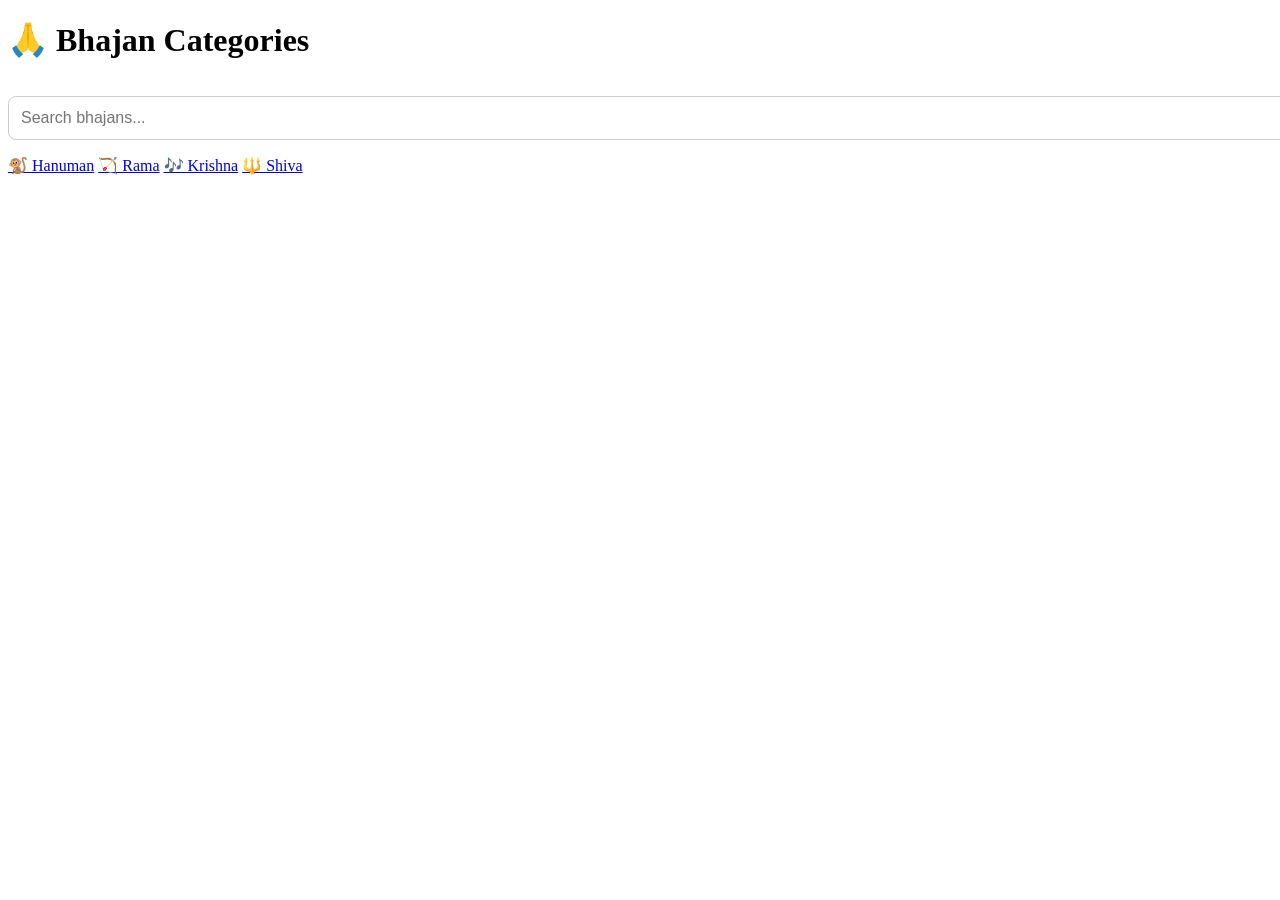
<file: index.html>
<!DOCTYPE html>
<html>
<head>
  <title>Bhajan Categories</title>
  <link rel="stylesheet" href="style.css" />
</head>
<body>

  <div class="container">

    <h1>🙏 Bhajan Categories</h1>

    <!-- 🔍 Search Box -->
    <input type="text" id="searchBox" placeholder="Search bhajans..." onkeyup="searchBhajans()" />

    <!-- 🔎 Results -->
    <ul id="results"></ul>

    <!-- 📂 Categories -->
    <div class="grid">
      <a href="hanuman/" class="card">🐒 Hanuman</a>
      <a href="rama/" class="card">🏹 Rama</a>
      <a href="krishna/" class="card">🎶 Krishna</a>
      <a href="shiva/" class="card">🔱 Shiva</a>
    </div>

  </div>

<script>

const songs = [
  { name: "Hanuman Chalisa", link: "hanuman/hanuman-chalisa.html" },
  { name: "Bajrang Baan", link: "hanuman/bajrang-baan.html" },
  { name: "Raghupati Raghav Raja Ram", link: "rama/raghupati.html" }
];

function searchBhajans() {
  let input = document.getElementById("searchBox").value.toLowerCase();
  let results = document.getElementById("results");
  results.innerHTML = "";

  if (input === "") return;

  let filtered = songs.filter(song => song.name.toLowerCase().includes(input));

  filtered.forEach(song => {
    let li = document.createElement("li");
    li.innerHTML = `<a href="${song.link}">${song.name}</a>`;
    results.appendChild(li);
  });
}

</script>

</body>
</html>
</file>
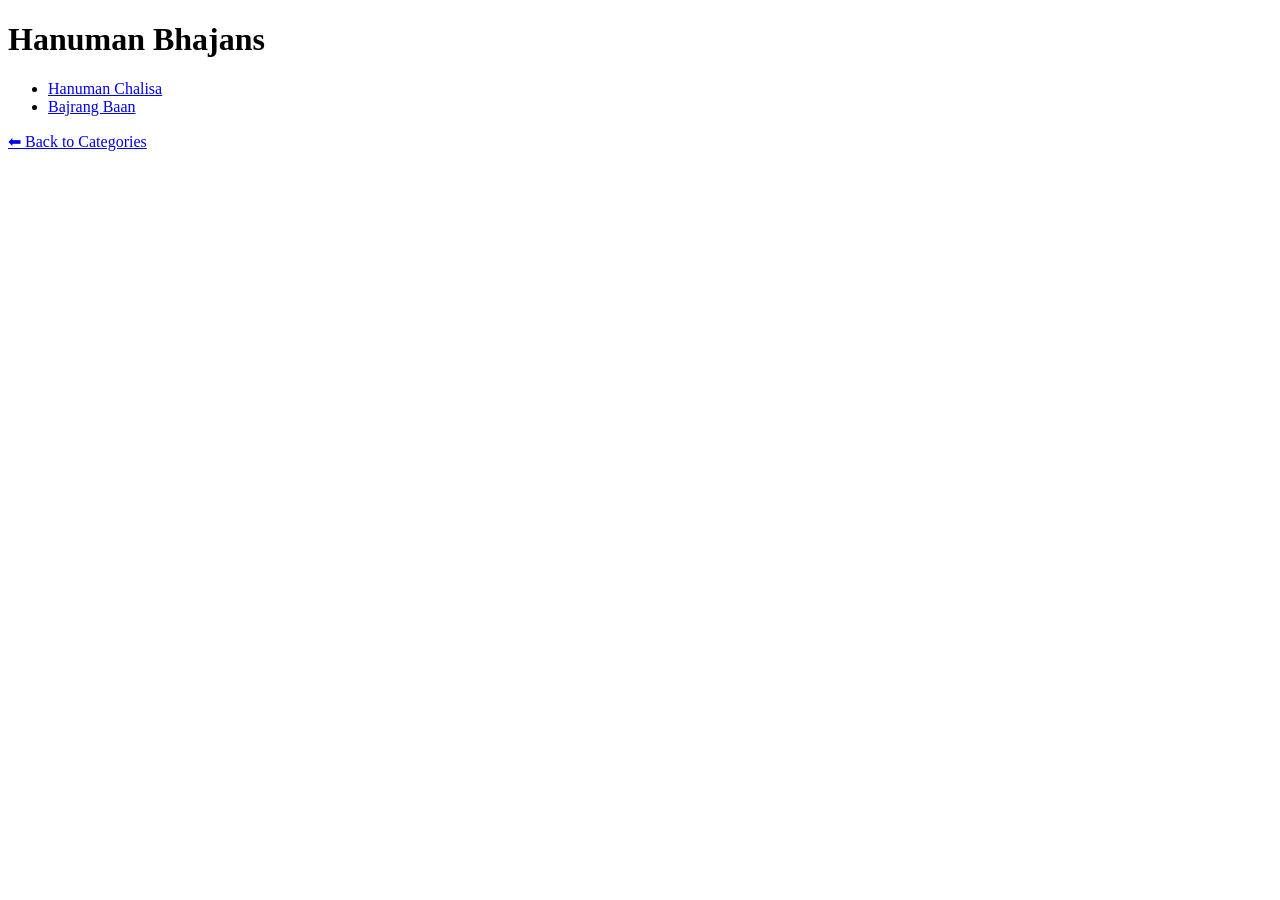
<file: hanuman/index.html>
<!DOCTYPE html>
<html>
<head>
  <title>Hanuman Bhajans</title>
  <link rel="stylesheet" href="../style.css" />
</head>
<body>

  <h1>Hanuman Bhajans</h1>

  <ul>
    <li><a href="hanuman-chalisa.html">Hanuman Chalisa</a></li>
    <li><a href="bajrang-baan.html">Bajrang Baan</a></li>
  </ul>

  <a href="../index.html">⬅ Back to Categories</a>

</body>
</html>
</file>
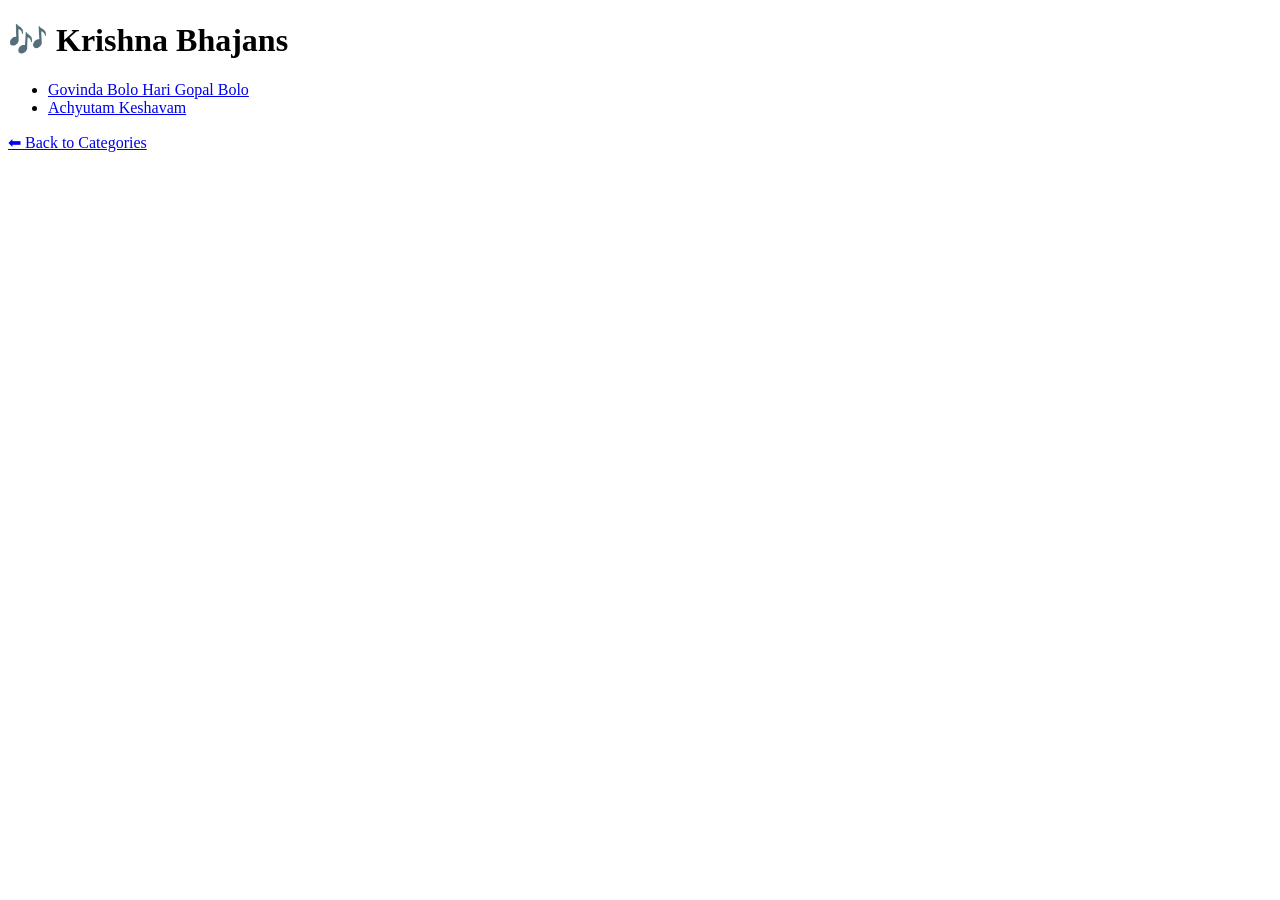
<file: krishna/index.html>
<!DOCTYPE html>
<html>
<head>
  <title>Krishna Bhajans</title>
  <link rel="stylesheet" href="../style.css" />
</head>
<body>

  <div class="container">

    <h1>🎶 Krishna Bhajans</h1>

    <ul>
      <li><a href="govinda.html">Govinda Bolo Hari Gopal Bolo</a></li>
      <li><a href="achyutam.html">Achyutam Keshavam</a></li>
    </ul>

    <a href="../index.html">⬅ Back to Categories</a>

  </div>

</body>
</html>
</file>
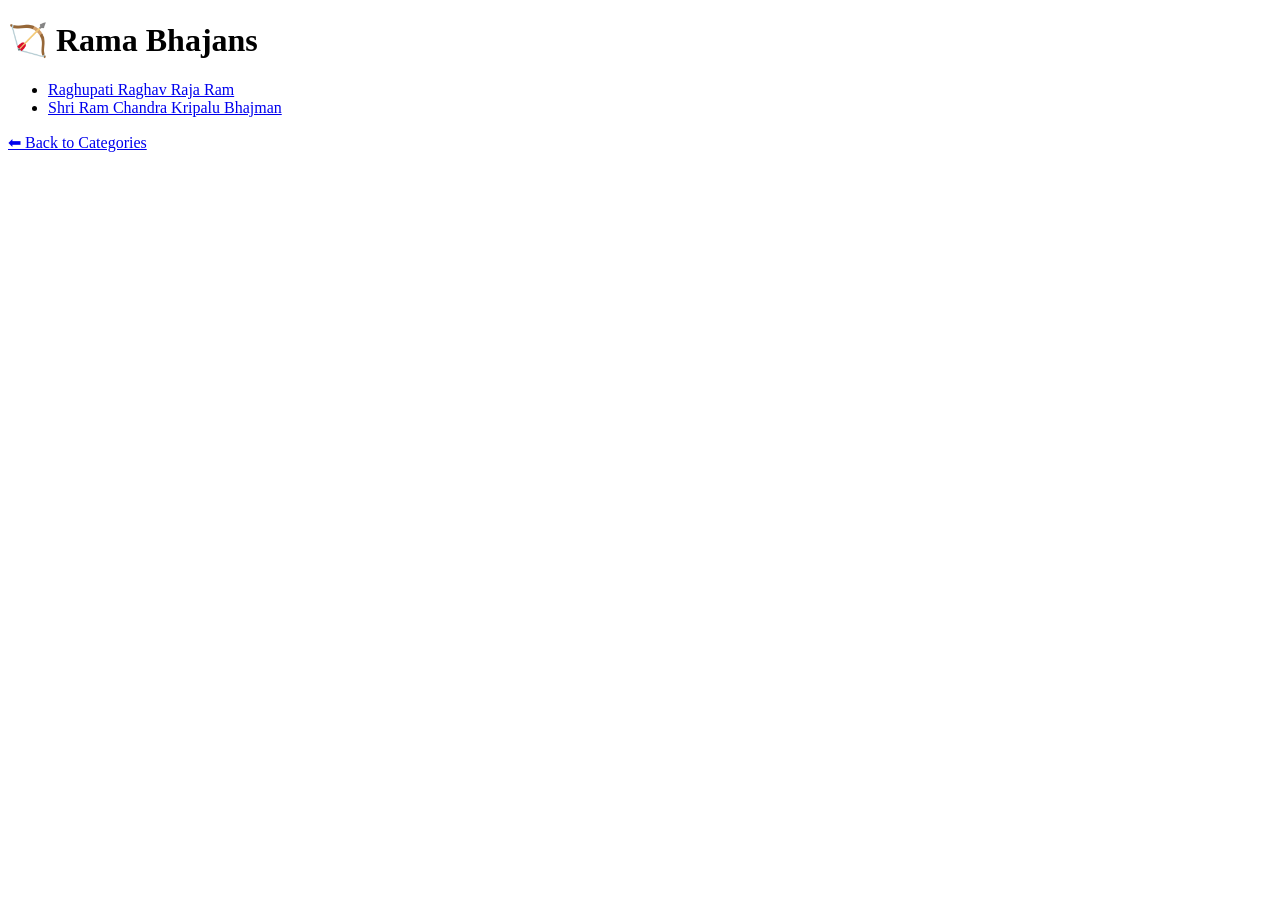
<file: rama/index.html>
<!DOCTYPE html>
<html>
<head>
  <title>Rama Bhajans</title>
  <link rel="stylesheet" href="../style.css" />
</head>
<body>

  <div class="container">

    <h1>🏹 Rama Bhajans</h1>

    <ul>
      <li><a href="raghupati.html">Raghupati Raghav Raja Ram</a></li>
      <li><a href="ram-chandra.html">Shri Ram Chandra Kripalu Bhajman</a></li>
    </ul>

    <a href="../index.html">⬅ Back to Categories</a>

  </div>

</body>
</html>
</file>
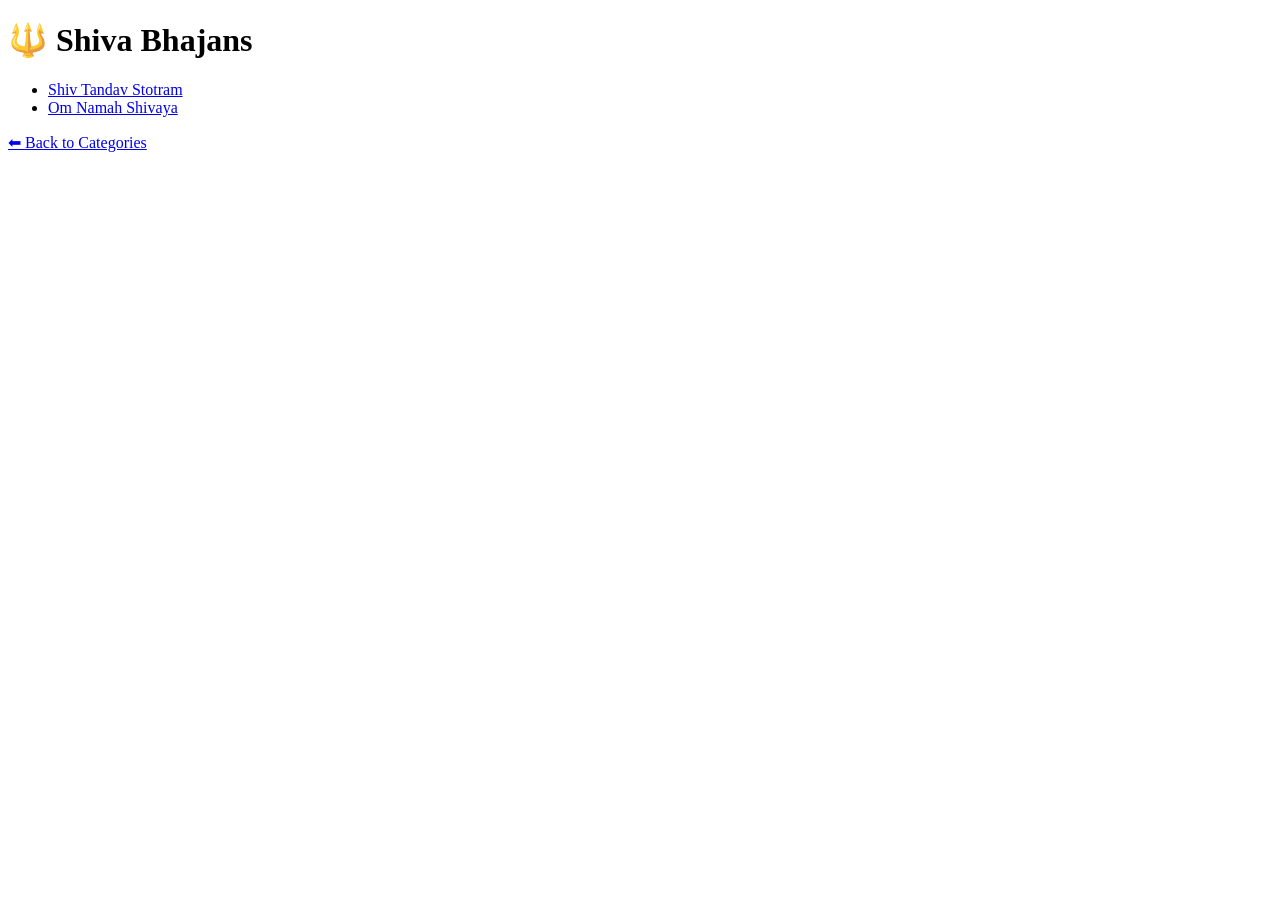
<file: shiva/index.html>
<!DOCTYPE html>
<html>
<head>
  <title>Shiva Bhajans</title>
  <link rel="stylesheet" href="../style.css" />
</head>
<body>

  <div class="container">

    <h1>🔱 Shiva Bhajans</h1>

    <ul>
      <li><a href="shiv-tandav.html">Shiv Tandav Stotram</a></li>
      <li><a href="om-namah-shivaya.html">Om Namah Shivaya</a></li>
    </ul>

    <a href="../index.html">⬅ Back to Categories</a>

  </div>

</body>
</html>
</file>
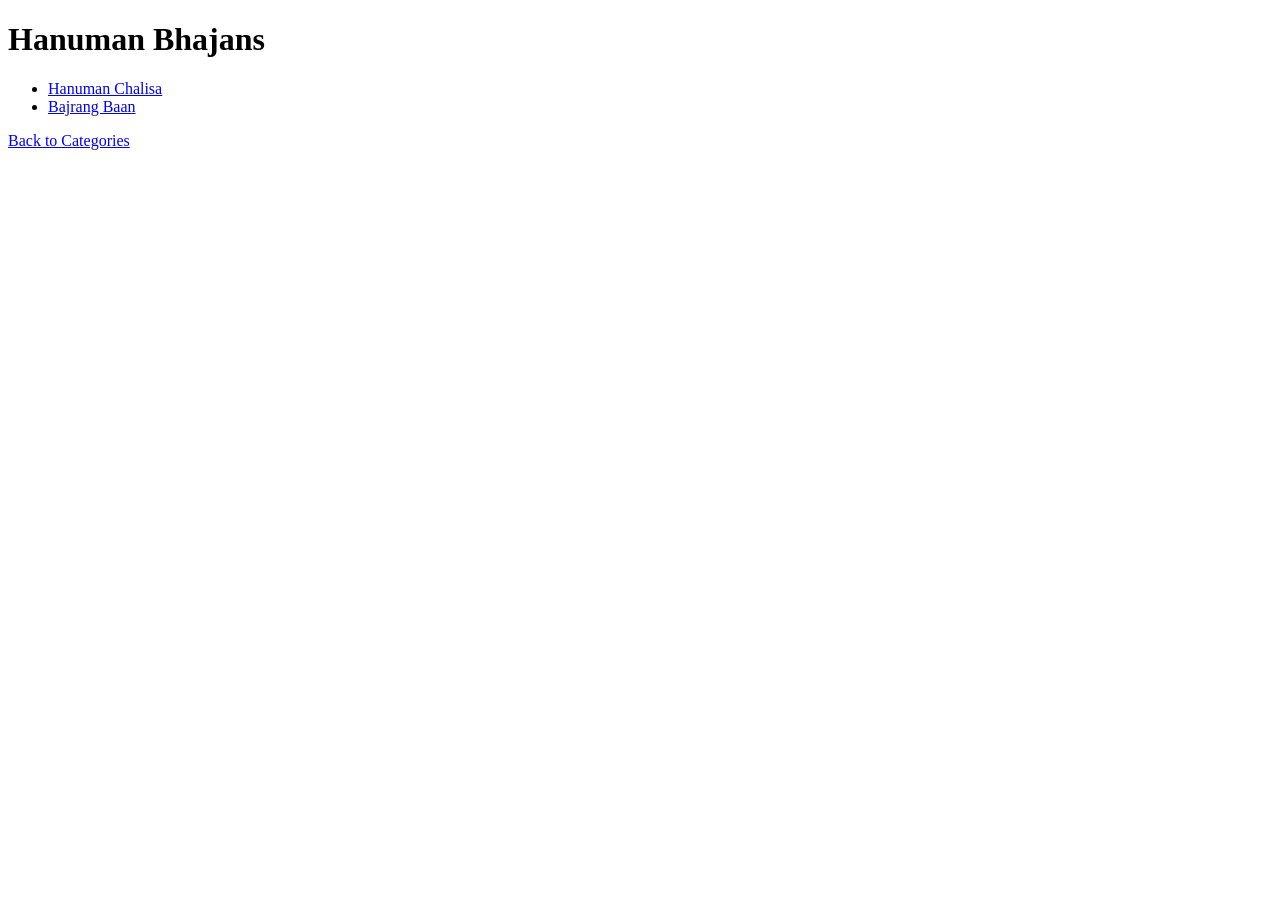
<file: hanuman.html>
<!DOCTYPE html>
<html>
<head>
  <title>Hanuman Bhajans</title>
  <link rel="stylesheet" href="style.css" />
</head>
<body>
  <h1>Hanuman Bhajans</h1>
  <ul>
    <li><a href="hanuman-chalisa.html">Hanuman Chalisa</a></li>
    <li><a href="hanuman-bajrang-baan.html">Bajrang Baan</a></li>
  </ul>
  <a href="index.html">Back to Categories</a>
</body>
</html>
</file>
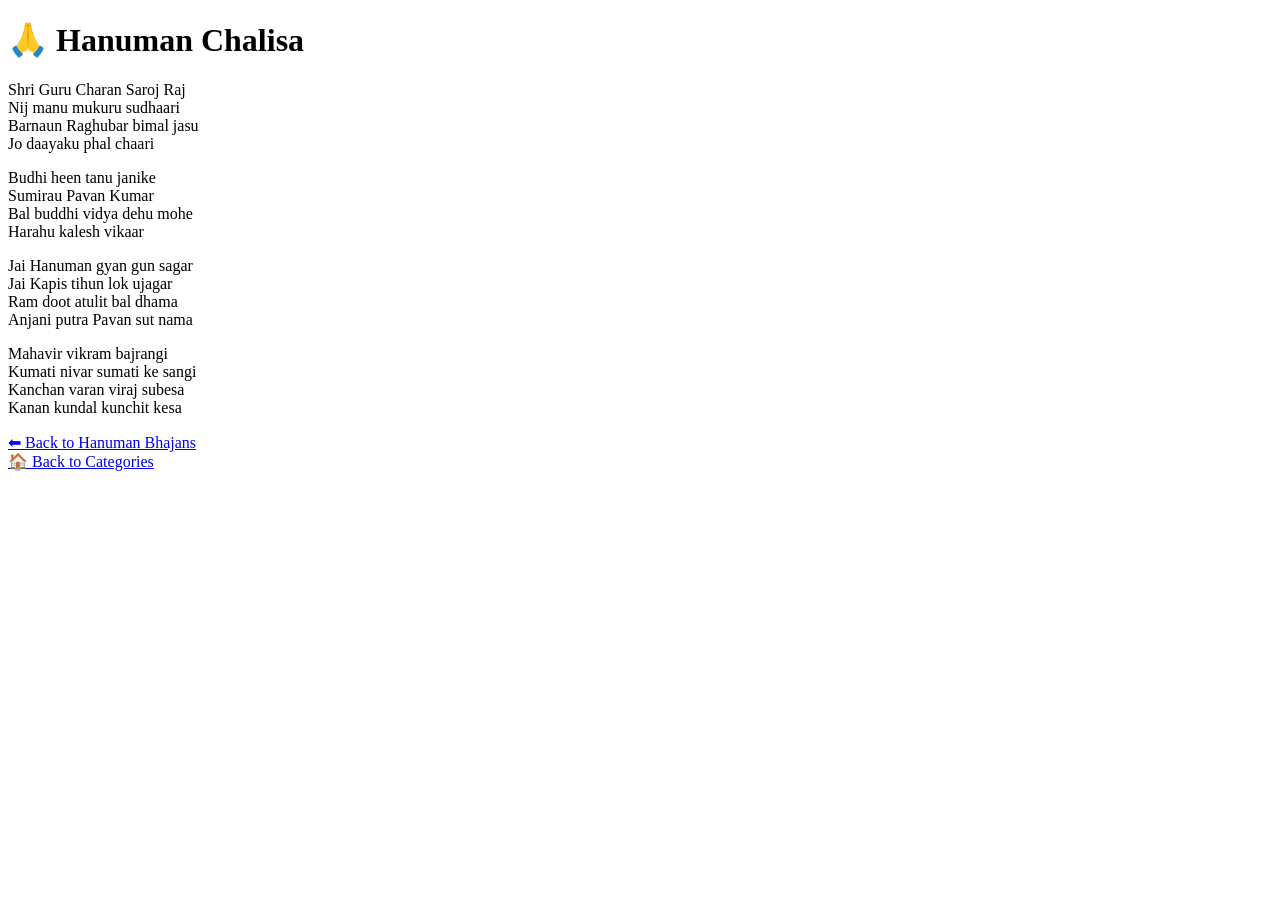
<file: hanuman/hanuman-chalisa.html>
<!DOCTYPE html>
<html>
<head>
  <title>Hanuman Chalisa</title>
  <link rel="stylesheet" href="../style.css" />
</head>
<body>

  <div class="container">

    <h1>🙏 Hanuman Chalisa</h1>

    <div class="lyrics">
      <p>Shri Guru Charan Saroj Raj<br>
      Nij manu mukuru sudhaari<br>
      Barnaun Raghubar bimal jasu<br>
      Jo daayaku phal chaari</p>

      <p>Budhi heen tanu janike<br>
      Sumirau Pavan Kumar<br>
      Bal buddhi vidya dehu mohe<br>
      Harahu kalesh vikaar</p>

      <p>Jai Hanuman gyan gun sagar<br>
      Jai Kapis tihun lok ujagar<br>
      Ram doot atulit bal dhama<br>
      Anjani putra Pavan sut nama</p>

      <p>Mahavir vikram bajrangi<br>
      Kumati nivar sumati ke sangi<br>
      Kanchan varan viraj subesa<br>
      Kanan kundal kunchit kesa</p>

      <!-- You can continue full chalisa same way -->

    </div>

    <div class="nav">
      <a href="index.html">⬅ Back to Hanuman Bhajans</a><br>
      <a href="../index.html">🏠 Back to Categories</a>
    </div>

  </div>

</body>
</html>
</file>
<file: style.css>
#searchBox {
  width: 100%;
  padding: 12px;
  margin-top: 15px;
  border-radius: 8px;
  border: 1px solid #ccc;
  font-size: 16px;
}

#results {
  list-style: none;
  padding: 0;
  margin-top: 10px;
}

#results li {
  background: #fff;
  margin: 5px 0;
  padding: 10px;
  border-radius: 6px;
  box-shadow: 0 2px 5px rgba(0,0,0,0.1);
}
</file>
